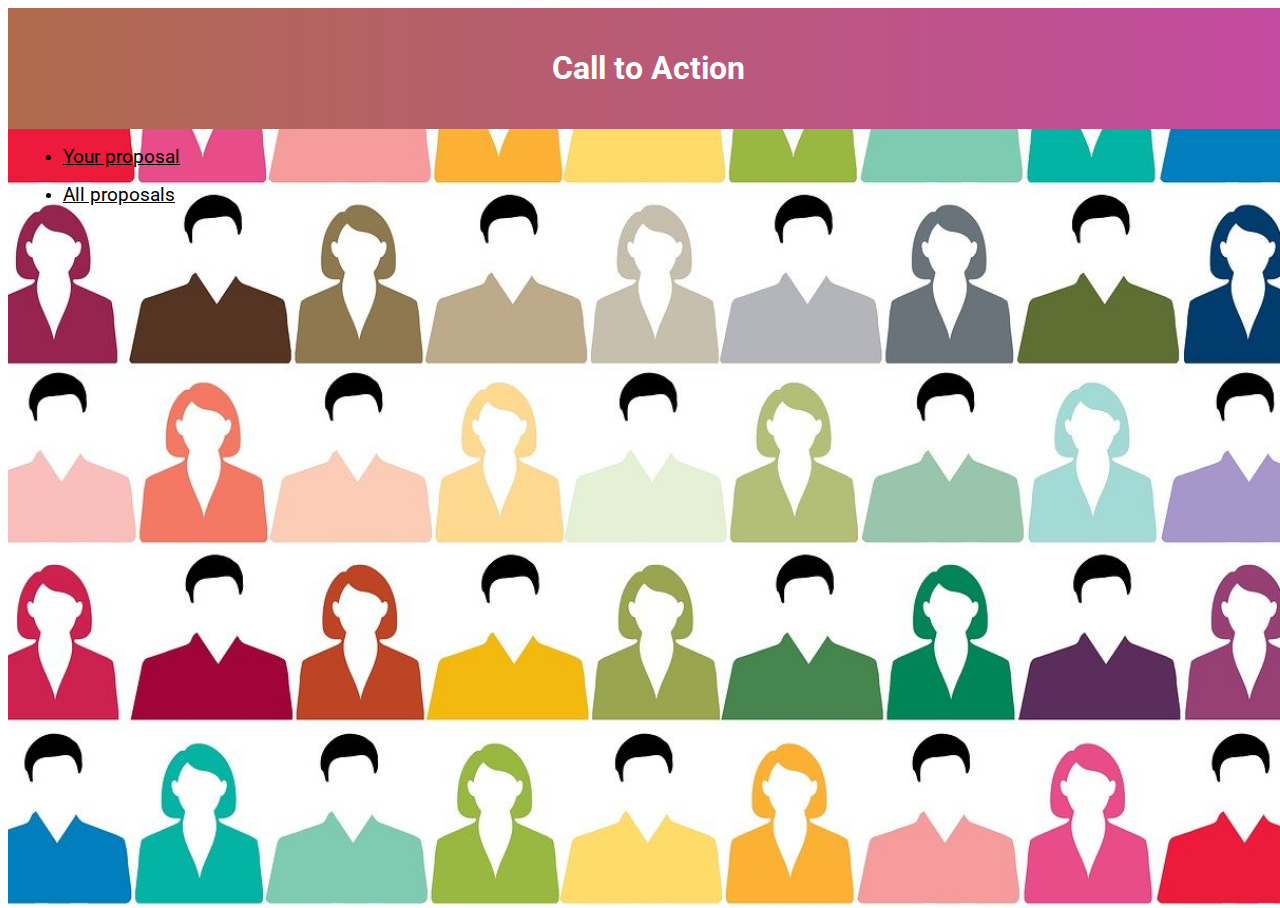
<file: index.html>
<!DOCTYPE html>
<html lang="en">

<head>
    <meta charset="UTF-8" />
    <meta http-equiv="X-UA-Compatible" content="IE=edge" />
    <meta name="viewport" content="width=device-width, initial-scale=1.0" />
    <title>IB Call2Action</title>
    <link rel="preconnect" href="https://fonts.googleapis.com">
    <link rel="preconnect" href="https://fonts.gstatic.com" crossorigin>
    <link href="https://fonts.googleapis.com/css2?family=Roboto:wght@500&display=swap" rel="stylesheet">
    <link rel="stylesheet" href="main.css">
</head>

<body>
    <div class="bg">
        <header>
            <h1>Call to Action</h1>
        </header>
        <ul>
            <li><a href="your-proposal.html">Your proposal</a></li>
            <li><a href="proposals.html">All proposals</a></li>
        </ul>
    </div>
</body>

</html>
</file>
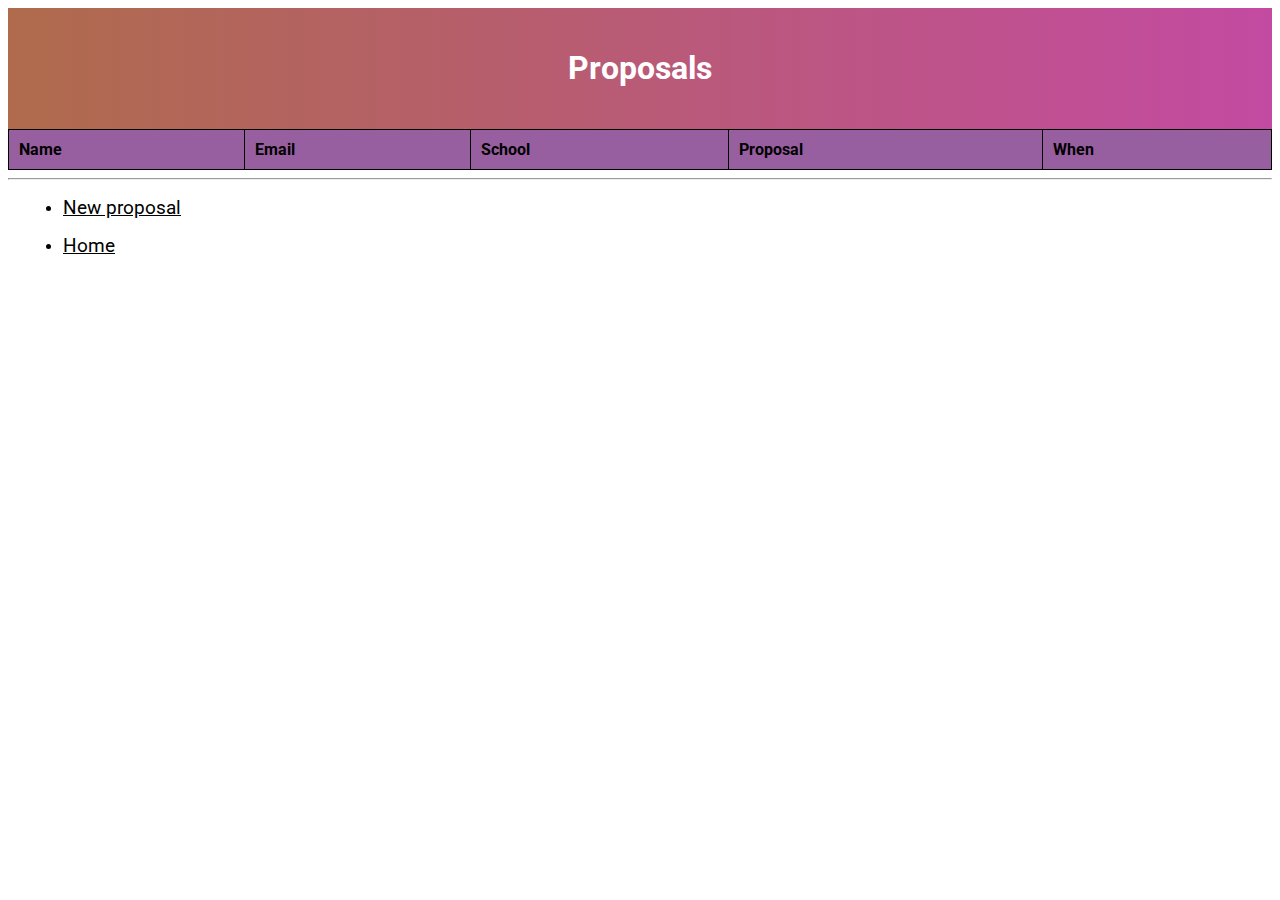
<file: proposals.html>
<!DOCTYPE html>
<html lang="nl">

<head>
    <meta charset="UTF-8">
    <meta name="viewport" content="width=device-width, initial-scale=1.0">
    <title>All proposals</title>
    <link rel="preconnect" href="https://fonts.googleapis.com">
    <link rel="preconnect" href="https://fonts.gstatic.com" crossorigin>
    <link href="https://fonts.googleapis.com/css2?family=Roboto:wght@500&display=swap" rel="stylesheet">
    <link rel="stylesheet" href="main.css">
</head>

<body>
    <header>
        <h1>Proposals</h1>
    </header>
    <main>
        <table id="proposalTable">
            <thead>
                <tr>
                    <th>Name</th>
                    <th>Email</th>
                    <th>School</th>
                    <th>Proposal</th>
                    <th>When</th>
                </tr>
            </thead>
            <tbody>
            </tbody>
        </table>
        <hr />
        <ul>
            <li><a href="your-proposal.html">New proposal</a></li>
            <li><a href="index.html">Home</a></li>
        </ul>
    </main>
    <script>
        const url = `https://ibcall2action-default-rtdb.europe-west1.firebasedatabase.app/proposals.json?orderBy="date"`;

        fetch(url)
            .then(response => response.json())
            .then(data => {
                const proposalTable = document.querySelector('#proposalTable tbody');
                proposalTable.innerHTML = ''; // clear any existing rows

                const sortedEntries = Object.entries(data).sort((a, b) => {
                    const dateA = new Date(`${a[1].date} ${a[1].time}`);
                    const dateB = new Date(`${b[1].date} ${b[1].time}`);
                    return dateA - dateB;
                });

                sortedEntries.forEach(([key, proposal]) => {
                    const proposalName = proposal.name;
                    const proposalEmail = proposal.email;
                    const proposalSchool = proposal.school ?? "";
                    const proposalText = proposal.proposal;
                    const proposalTimestamp = proposal.when;

                    // create a new row
                    const newRow = document.createElement('tr');

                    // create the cells for the row
                    const nameCell = document.createElement('td');
                    nameCell.textContent = proposalName;
                    newRow.appendChild(nameCell);

                    const emailCell = document.createElement('td');
                    emailCell.textContent = proposalEmail;
                    newRow.appendChild(emailCell);

                    const schoolCell = document.createElement('td');
                    schoolCell.textContent = proposalSchool;
                    newRow.appendChild(schoolCell);

                    const proposalCell = document.createElement('td');
                    proposalCell.textContent = proposalText;
                    newRow.appendChild(proposalCell);

                    const timestampCell = document.createElement('td');
                    timestampCell.textContent = proposalTimestamp;
                    newRow.appendChild(timestampCell);

                    proposalTable.appendChild(newRow);
                })
            })
            .catch(error => {
                console.error('Error retrieving data from Firebase Realtime Database:', error);
            });
    </script>
</body>

</html>
</file>
<file: main.css>
body {
    font-family: 'Roboto', sans-serif;
}

.bg {
    background-image: url('bg.jpg');
    position: absolute;
    height: 100%;
    width: 100%;
    background-position: center;
    background-repeat: no-repeat;
    background-size: cover;
}

header {
    background-image: linear-gradient(to right, #af6b4c, #c34aa1);
    padding: 20px;
    text-align: center;
    color: white;
}

a,
a:visited {
    color: black;
    font-size: larger;
}

a:hover {
    font-weight: bold;
}

li {
    margin: 15px;
}

table {
    width: 100%;
    border-collapse: collapse;
}

table,
th,
td {
    border: 1px solid black;
}

th,
td {
    padding: 10px;
    text-align: left;
}

th {
    font-weight: bold;
    background-color: rgb(152, 95, 160);
}

tr:nth-child(even) {
    background-color: lightgray;
}

@media only screen and (min-device-width : 320px) and (max-device-width : 480px) {

    /* mobile */
    ul {
        position: absolute;
        right: 15%;
    }
}
</file>
